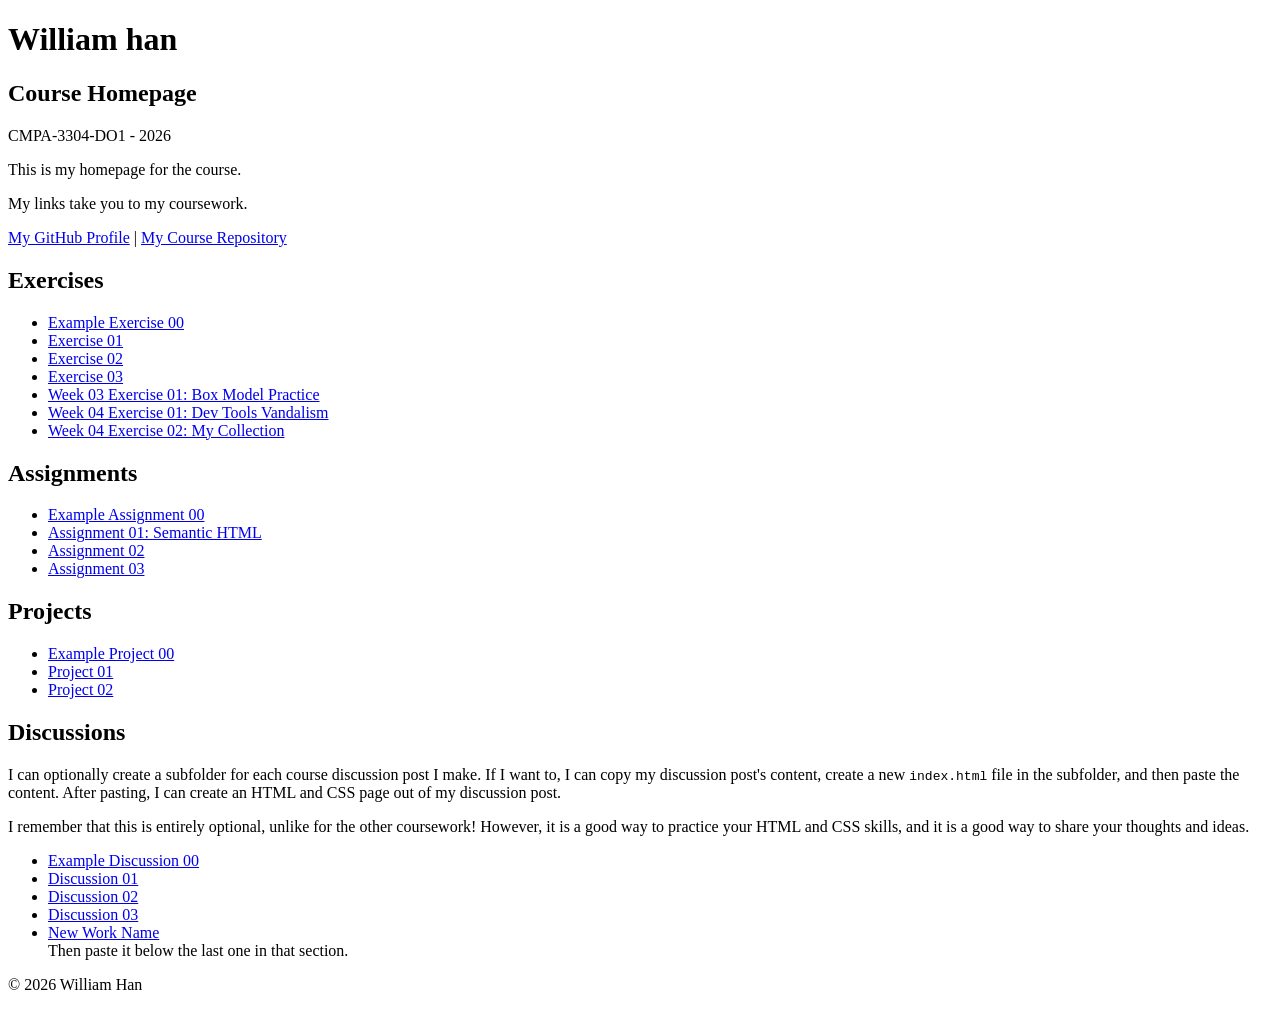
<file: index.html>
<!DOCTYPE html>

<!--

INSTRUCTIONS: HOW TO CHANGE THIS PAGE:

1. Change "Student Name" in the title above to your real name.

2. Change "Your Name" in the big heading below to your real name.

3. Change "your-username" to your real GitHub username in both links.

4. Change "your-repo-name" to the name of this repository.

5. Change "Course Name" to the name of your class.

6. Change "Semester Year" to match when you are taking this class.

7. Add links to your work:
    - Find the words that say "Exercise 01", "Assignment 01", etc.
    - Between the quote marks in href="", put the relative link to your work in the subfolder. You can simply link to the subfolder name. Take a look at the example folders and links to see how to do this.
    - For work not yet started/completed, you can leave the href="" blank until you are ready.
    - Change the words "Exercise 01" to match the name of the exercise. Do the same for assignments and projects. If you add your discussion posts, do the same for them.
    - Do this for each piece of work you finish.

8. You can add more links by copying a whole line like this:
    <li><a href="">New Work Name</a></li>
    Then paste it below the last one in that section.

9. Save your changes and push to GitHub when you are done. Remember you can use GitHub Desktop to help you with this.

Remember: During the course, if you want, you can style your homepage to introduce your own style and aesthetics. To start, keep this page simple and plain. This is just a template to get you started. Embrace the handcrafted approach to web design and development: change things to make them your own.

Remember: You must have a GitHub account, a new GitHub repository for this course, and this file (index.html) in that repository. 

Remember: You must create subfolders for each piece of coursework as the semester progresses.

-->

<html lang="en">
    <head>
        <meta charset="UTF-8" />
        <title>Course Homepage template</title>
        <meta charset="UTF-8" />
        <meta name="viewport" content="width=device-width, initial-scale=1.0" />
        <title>William Han - Course Homepage</title>
    </head>

    <body>
        <header>
            <h1>William han</h1>
            <h2>Course Homepage</h2>
            <p>CMPA-3304-DO1 - 2026</p>
            <p>This is my homepage for the course.</p>
            <p>My links take you to my coursework.</p>
            <nav>
                <a href="https://github.com/wihan232">My GitHub Profile</a>
                |
                <a href="https://github.com/wihan232/cmpa3304-course-portfolio">
                    My Course Repository
                </a>
            </nav>
        </header>

        <main>
            <section>
                <h2>Exercises</h2>
                <ul>
                    <li>
                        <a href="example-exercise-00/">Example Exercise 00</a>
                    </li>
                    <li><a href="exercise-01/">Exercise 01</a></li>
                    <li><a href="exercise-02/">Exercise 02</a></li>
                    <li><a href="exercise-03/">Exercise 03</a></li>
                    <li><a href="week-03-exercise-01/">Week 03 Exercise 01: Box Model Practice</a></li>
                    <li><a href="week-04-exercise-01/">Week 04 Exercise 01: Dev Tools Vandalism</a></li>
                    <li><a href="week-04-exercise-02/">Week 04 Exercise 02: My Collection</a></li>
                </ul>
            </section>

            <section>
                <h2>Assignments</h2>
                <ul>
                    <li>
                        <a href="example-assignment-00/">
                            Example Assignment 00
                        </a>
                    </li>
                    <li><a href="assignment-01/">Assignment 01: Semantic HTML</a></li>
                    <li><a href="assignment-02/">Assignment 02</a></li>
                    <li><a href="assignment-03/">Assignment 03</a></li>
                    
                </ul>
            </section>

            <section>
                <h2>Projects</h2>
                <ul>
                    <li>
                        <a href="example-project-00/">Example Project 00</a>
                    </li>
                    <li><a href="project-01/">Project 01</a></li>
                    <li><a href="project-02/">Project 02</a></li>
                </ul>
            </section>

            <section>
                <h2>Discussions</h2>
                <p>
                    I can optionally create a subfolder for each course
                    discussion post I make. If I want to, I can copy my
                    discussion post's content, create a new
                    <code>index.html</code>
                    file in the subfolder, and then paste the content. After
                    pasting, I can create an HTML and CSS page out of my
                    discussion post.
                </p>
                <p>
                    I remember that this is entirely optional, unlike for the
                    other coursework! However, it is a good way to practice your
                    HTML and CSS skills, and it is a good way to share your
                    thoughts and ideas.
                </p>
                <ul>
                    <li>
                        <a href="example-discussion-00/">
                            Example Discussion 00
                        </a>
                    </li>
                    <li><a href="discussion-01/">Discussion 01</a></li>
                    <li><a href="discussion-02/">Discussion 02</a></li>
                    <li><a href="discussion-03/">Discussion 03</a></li>

                    <li><a href="newwork-01">New Work Name</a></li>
                    Then paste it below the last one in that section.
                </ul>
            </section>
        </main>

        <footer>
            <p>&copy; 2026 William Han</p>
        </footer>
    </body>
</html>
</file>
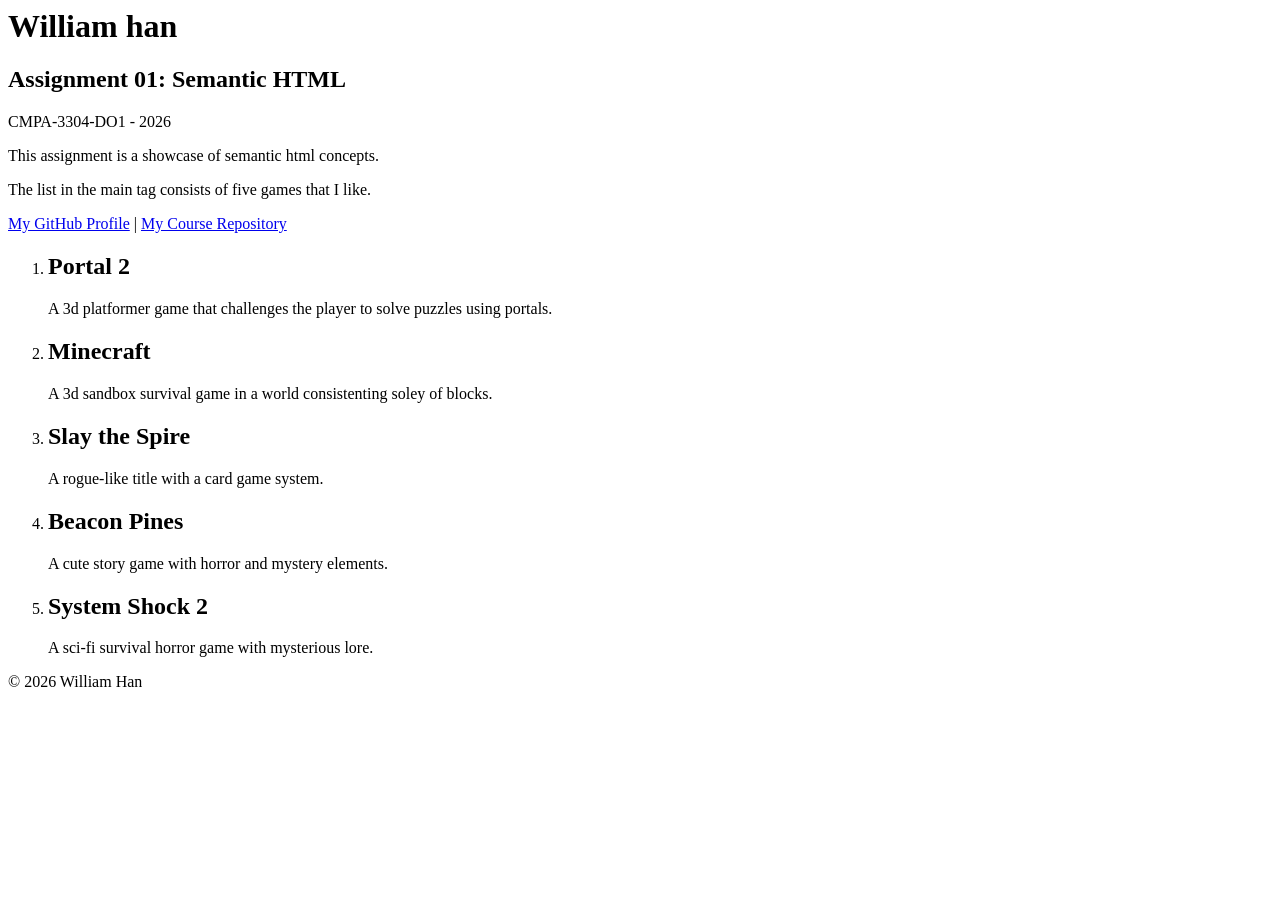
<file: assignment-01/index.html>
<html lang="en">
    <head>
        <meta charset="UTF-8" />
        <title>Assignment 01: Semantic HTML</title>
        <meta charset="UTF-8" />
        <meta name="viewport" content="width=device-width, initial-scale=1.0" />
        <title>William Han - Assignment 01: Semantic HTML</title>
    </head>


    <body>
        <header>
            <h1>William han</h1>
            <h2>Assignment 01: Semantic HTML</h2>
            <p>CMPA-3304-DO1 - 2026</p>
            <p>This assignment is a showcase of semantic html concepts.</p>
            <p>The list in the main tag consists of five games that I like.</p>
            <nav>
                <a href="https://github.com/wihan232">My GitHub Profile</a>
                |
                <a href="https://github.com/wihan232/cmpa3304-course-portfolio">
                    My Course Repository
                </a>
            </nav>
            

        </header>

        <main>

            <ol>
                <li>
                    <h2>Portal 2</h2>
                    <p>A 3d platformer game that challenges the player to solve puzzles using portals. </p>
                </li>
                <li>
                    <h2>Minecraft</h2>
                    <p>A 3d sandbox survival game in a world consistenting soley of blocks.</p>
                </li>
                <li>
                    <h2>Slay the Spire</h2>
                    <p>A rogue-like title with a card game system.</p>
                </li>
                <li>
                    <h2>Beacon Pines</h2>
                    <p>A cute story game with horror and mystery elements.</p>
                </li>
                <li>
                    <h2>System Shock 2</h2>
                    <p>A sci-fi survival horror game with mysterious lore.</p>
                </li>
            </ol>


        </main>

        <footer>
            <p>&copy; 2026 William Han</p>
        </footer>
    </body>
</html>
</file>
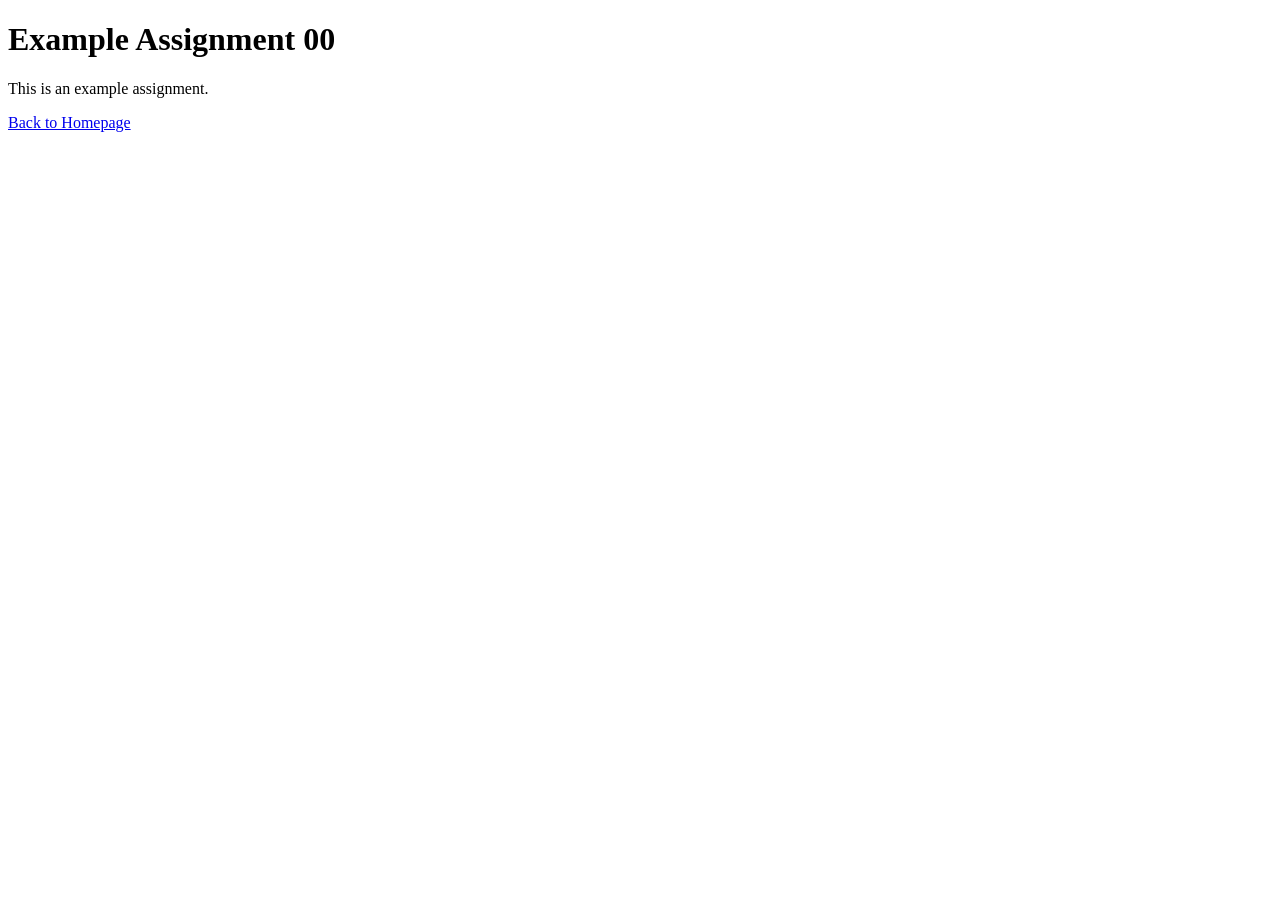
<file: example-assignment-00/index.html>
<!DOCTYPE html>
<html lang="en">
    <head>
        <meta charset="UTF-8" />
        <meta name="viewport" content="width=device-width, initial-scale=1.0" />
        <title>Example Assignment 00</title>
    </head>
    <body>
        <h1>Example Assignment 00</h1>
        <p>This is an example assignment.</p>
        <a href="../index.html">Back to Homepage</a>
    </body>
</html>
</file>
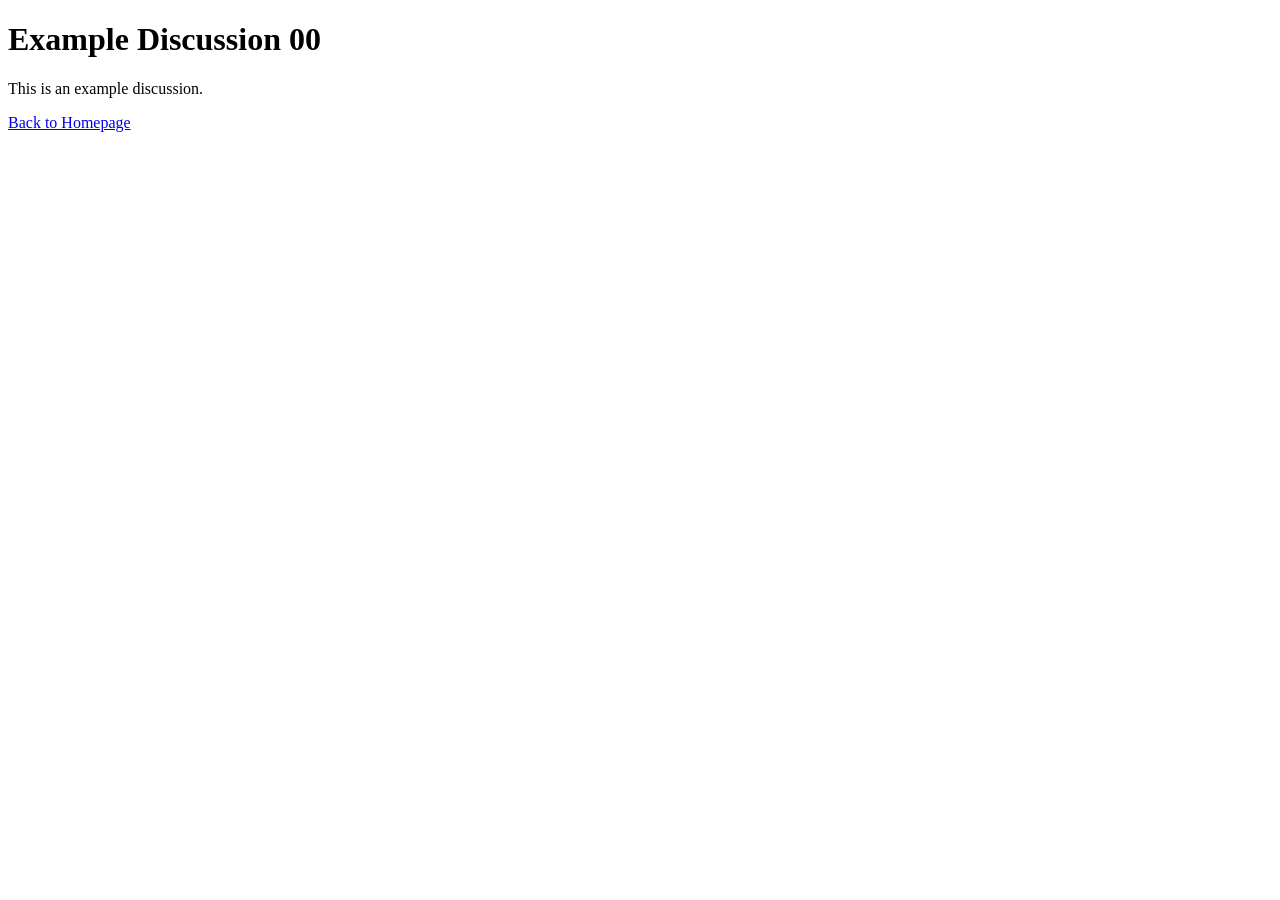
<file: example-discussion-00/index.html>
<!DOCTYPE html>
<html lang="en">
    <head>
        <meta charset="UTF-8" />
        <meta name="viewport" content="width=device-width, initial-scale=1.0" />
        <title>Example Discussion 00</title>
    </head>
    <body>
        <h1>Example Discussion 00</h1>
        <p>This is an example discussion.</p>
        <a href="../index.html">Back to Homepage</a>
    </body>
</html>
</file>
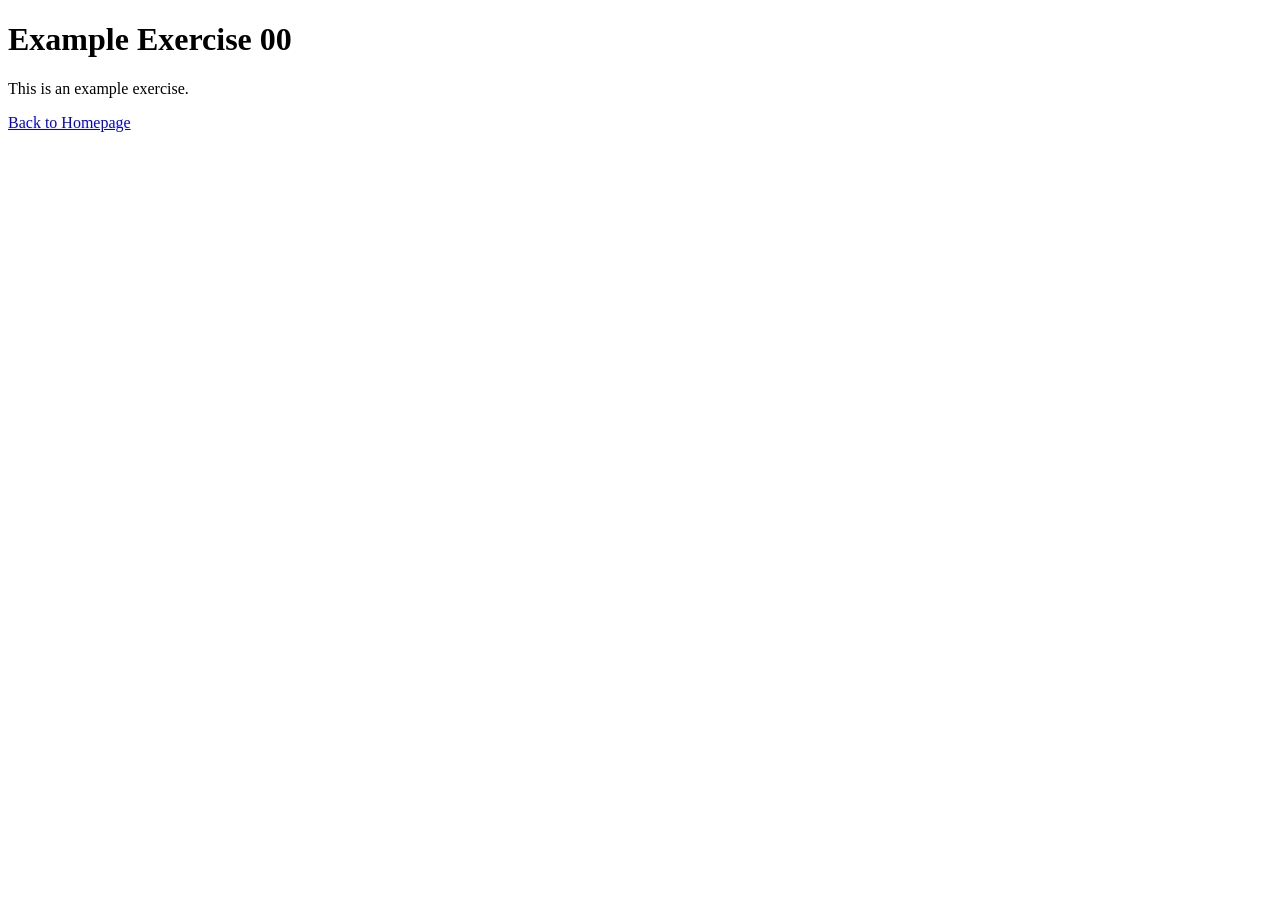
<file: example-exercise-00/index.html>
<!DOCTYPE html>
<html lang="en">
    <head>
        <meta charset="UTF-8" />
        <meta name="viewport" content="width=device-width, initial-scale=1.0" />
        <title>Example Exercise 00</title>
    </head>
    <body>
        <h1>Example Exercise 00</h1>
        <p>This is an example exercise.</p>
        <a href="../index.html">Back to Homepage</a>
    </body>
</html>
</file>
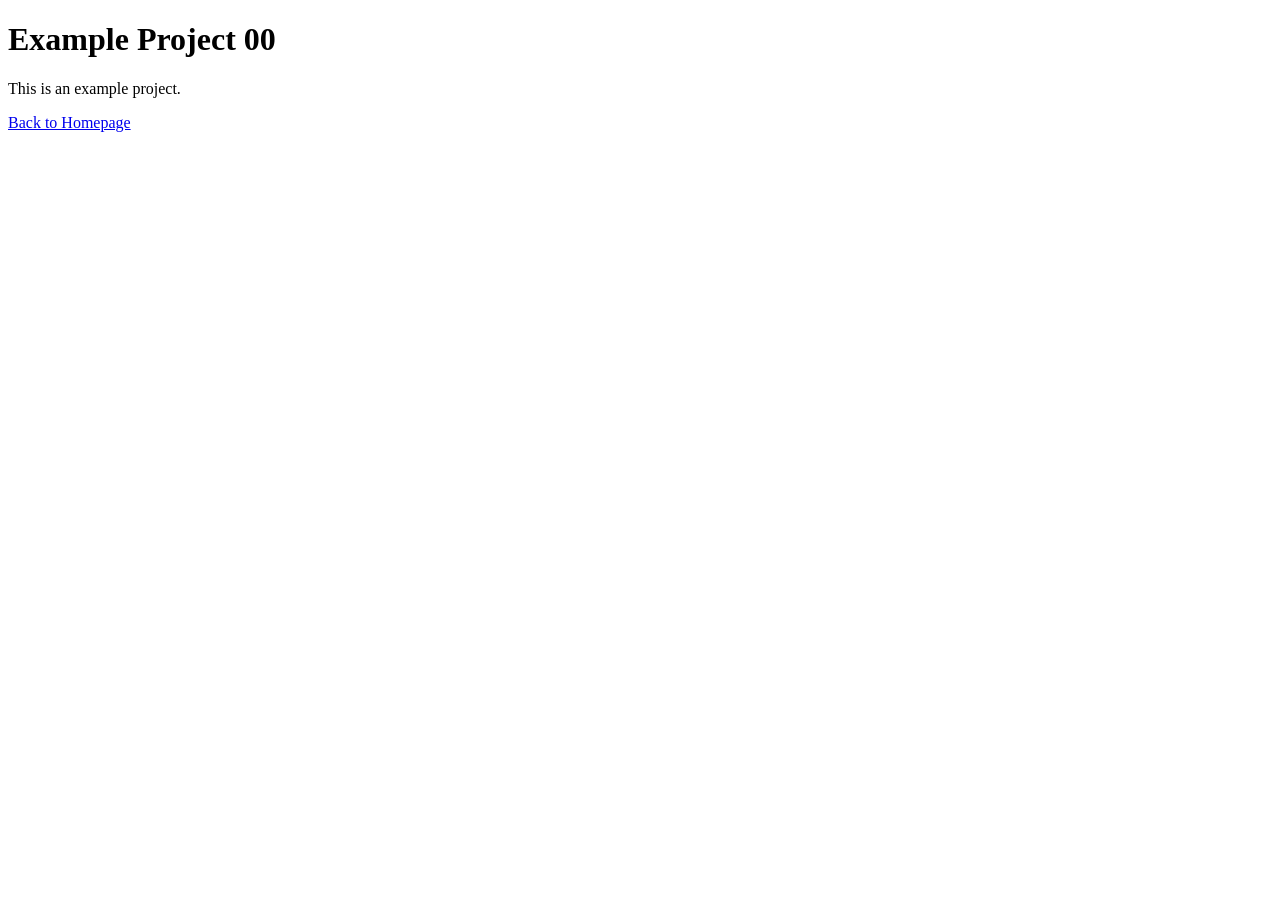
<file: example-project-00/index.html>
<!DOCTYPE html>
<html lang="en">
    <head>
        <meta charset="UTF-8" />
        <meta name="viewport" content="width=device-width, initial-scale=1.0" />
        <title>Example Project 00</title>
    </head>
    <body>
        <h1>Example Project 00</h1>
        <p>This is an example project.</p>
        <a href="../index.html">Back to Homepage</a>
    </body>
</html>
</file>
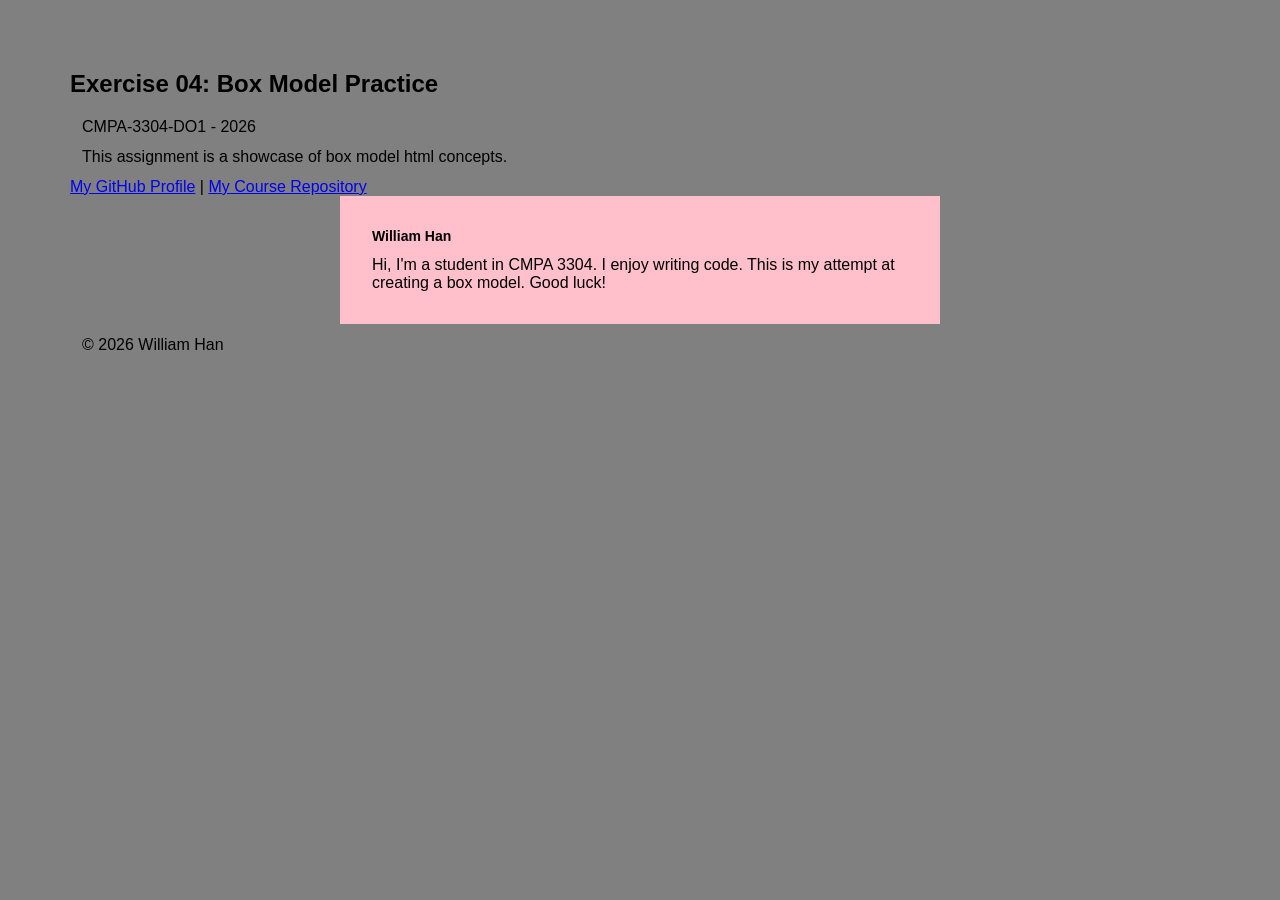
<file: week-03-exercise-01/index.html>
<html lang="en">
    <head>
        <meta charset="UTF-8" />
        <title>Exercise 04: Box Model Practice</title>
        <meta charset="UTF-8" />
        <meta name="viewport" content="width=device-width, initial-scale=1.0" />
        <title>William Han - Exercise 04: Box Model Practice</title>
    </head>


    <body>
        <header>
            <title>William han</title>
            <h2>Exercise 04: Box Model Practice</h2>
            <p>CMPA-3304-DO1 - 2026</p>
            <p>This assignment is a showcase of box model html concepts.</p>
            <link rel="stylesheet" href="style.css"></link>
            
            <nav>
                <a href="https://github.com/wihan232">My GitHub Profile</a>
                |
                <a href="https://github.com/wihan232/cmpa3304-course-portfolio">
                    My Course Repository
                </a>
            </nav>
            

        </header>

        <div class="card">
            <h1>William Han</h1>
            <p>Hi, I'm a student in CMPA 3304. I enjoy writing code. This is my attempt at creating a box model. Good luck!</p>
        </div>

        
        <footer>
            <p>&copy; 2026 William Han</p>
        </footer>
    </body>
</html>
</file>
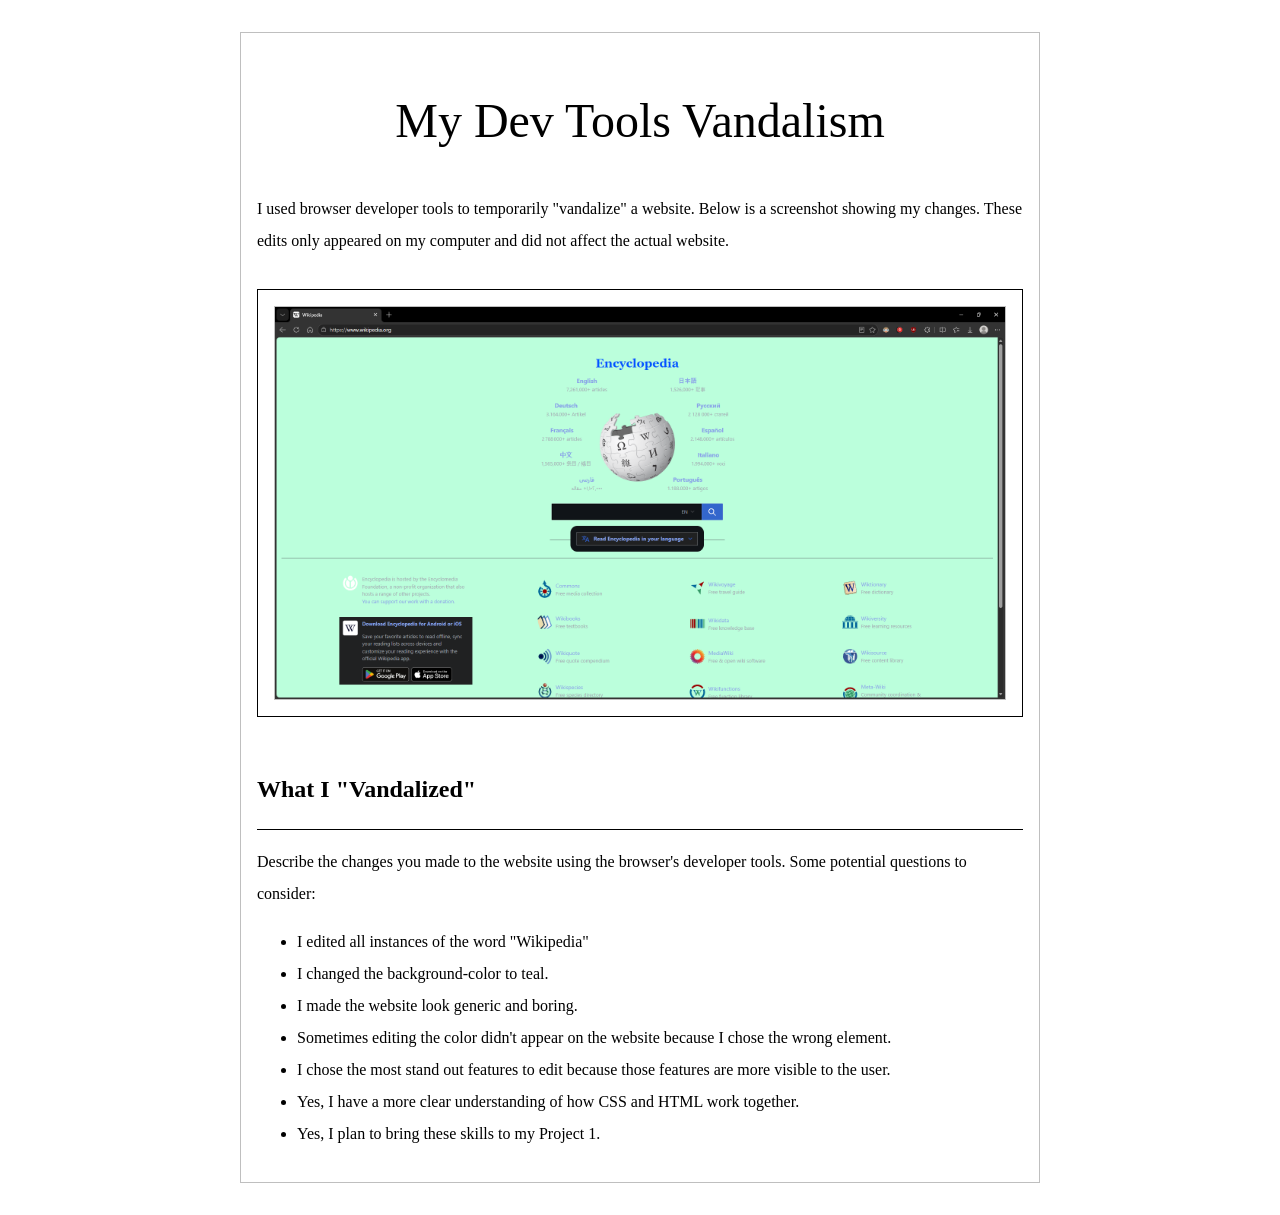
<file: week-04-exercise-01/index.html>
<!DOCTYPE html>
<html lang="en">

<head>
    <meta charset="UTF-8" />
    <meta name="viewport" content="width=device-width, initial-scale=1.0" />
    <title>Week 04 Exercise 01 - My Dev Tools Vandalism</title>
    <link rel="stylesheet" href="./style.css" />
</head>

<body>
    <main>
        <h1>My Dev Tools Vandalism</h1>
        <p>
            I used browser developer tools to temporarily "vandalize" a
            website. Below is a screenshot showing my changes. These edits
            only appeared on my computer and did not affect the actual
            website.
        </p>
        <div class="screenshot-container">
            <!-- 
                IMPORTANT: Update the src attribute below to match your screenshot filename.
                Example: If your screenshot is named "apple-dot-com-but-with-papyrus-font.png", change the line to:
                src="./apple-dot-com-but-with-papyrus-font.png"
            -->
            <img src="./Wikipedia-Encyclopedia.png" alt="Screenshot of the webpage I vandalized" />
        </div>
        <h2>What I "Vandalized"</h2>
        <p>
            Describe the changes you made to the website using the browser's developer tools. Some potential questions
            to consider:
        <ul>
            <li>I edited all instances of the word "Wikipedia"</li>
            <li>I changed the background-color to teal.</li>
            <li>I made the website look generic and boring.</li>
            <li>Sometimes editing the color didn't appear on the website because I chose the wrong element.</li>
            <li>I chose the most stand out features to edit because those features are more visible to the user.</li>
            <li>Yes, I have a more clear understanding of how CSS and HTML work together.</li>
            <li>Yes, I plan to bring these skills to my Project 1.</li>
        </ul>
        </p>
    </main>
</body>

</html>
</file>
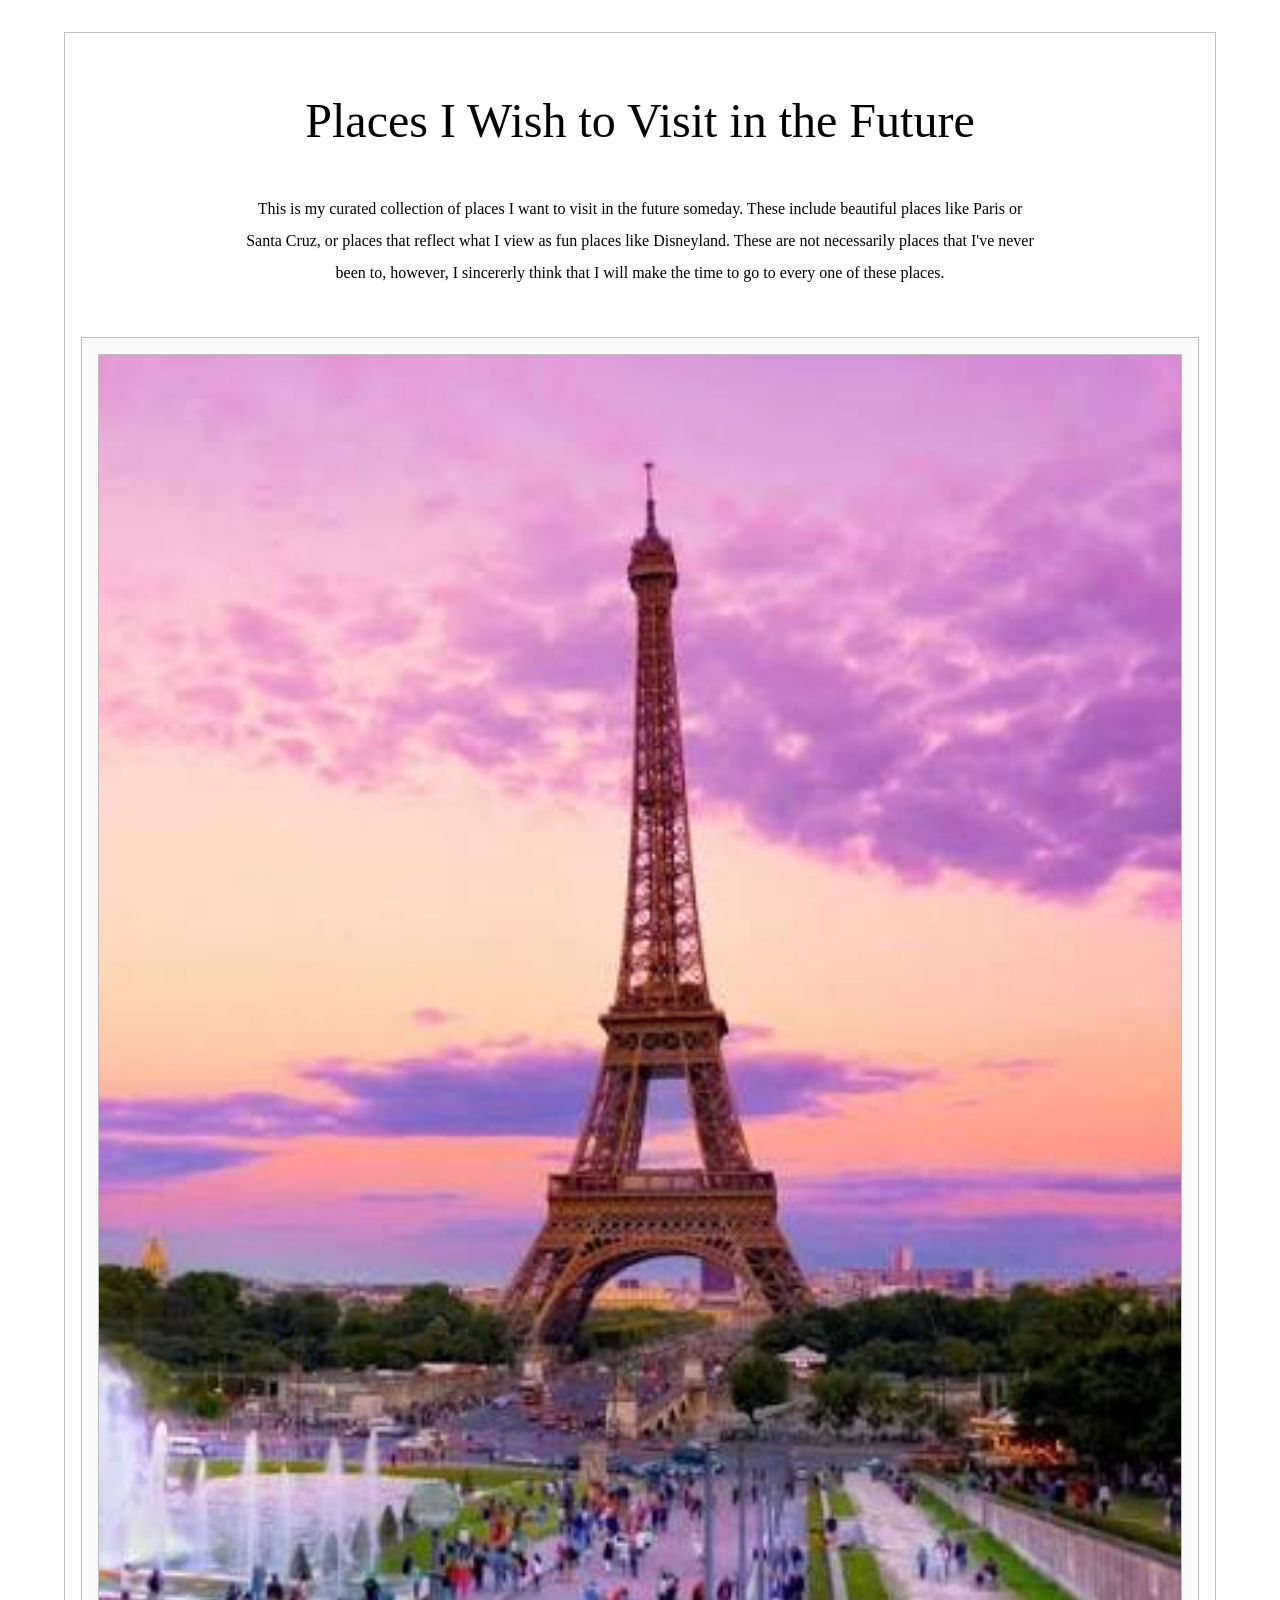
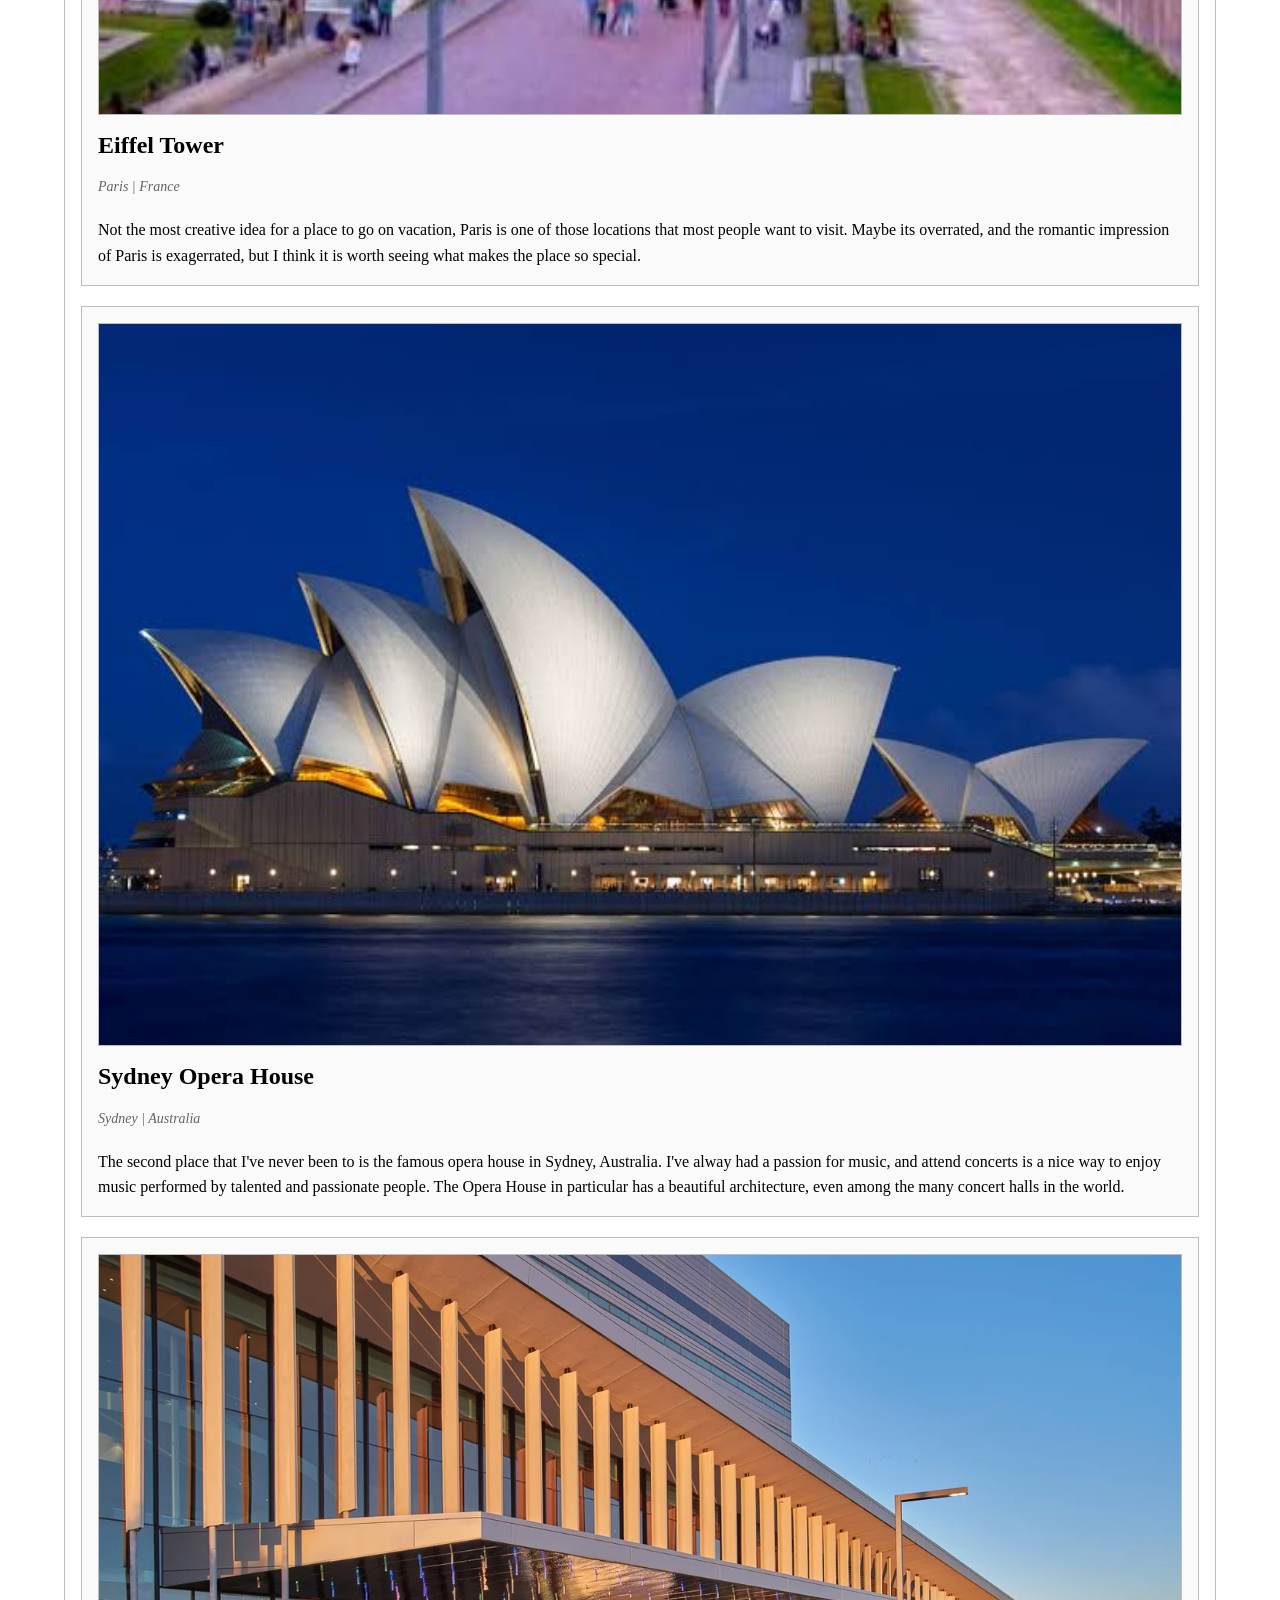
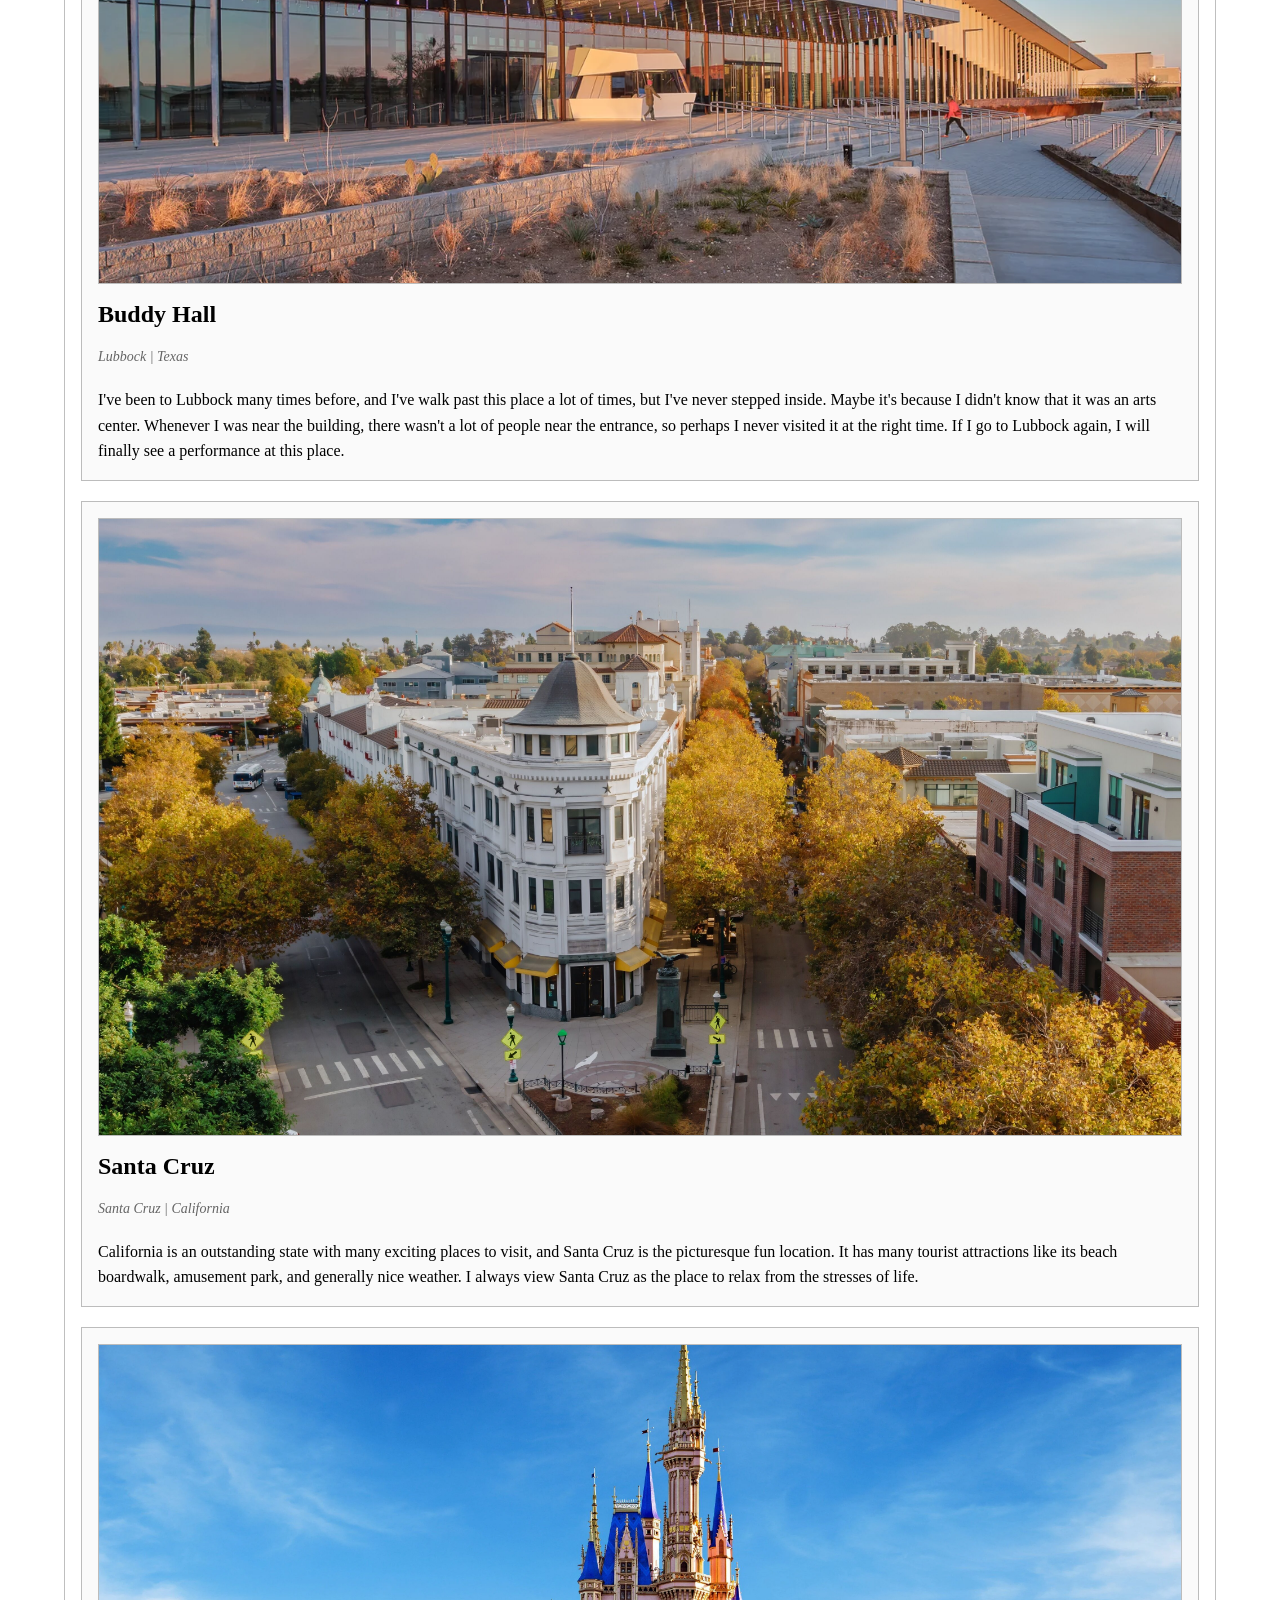
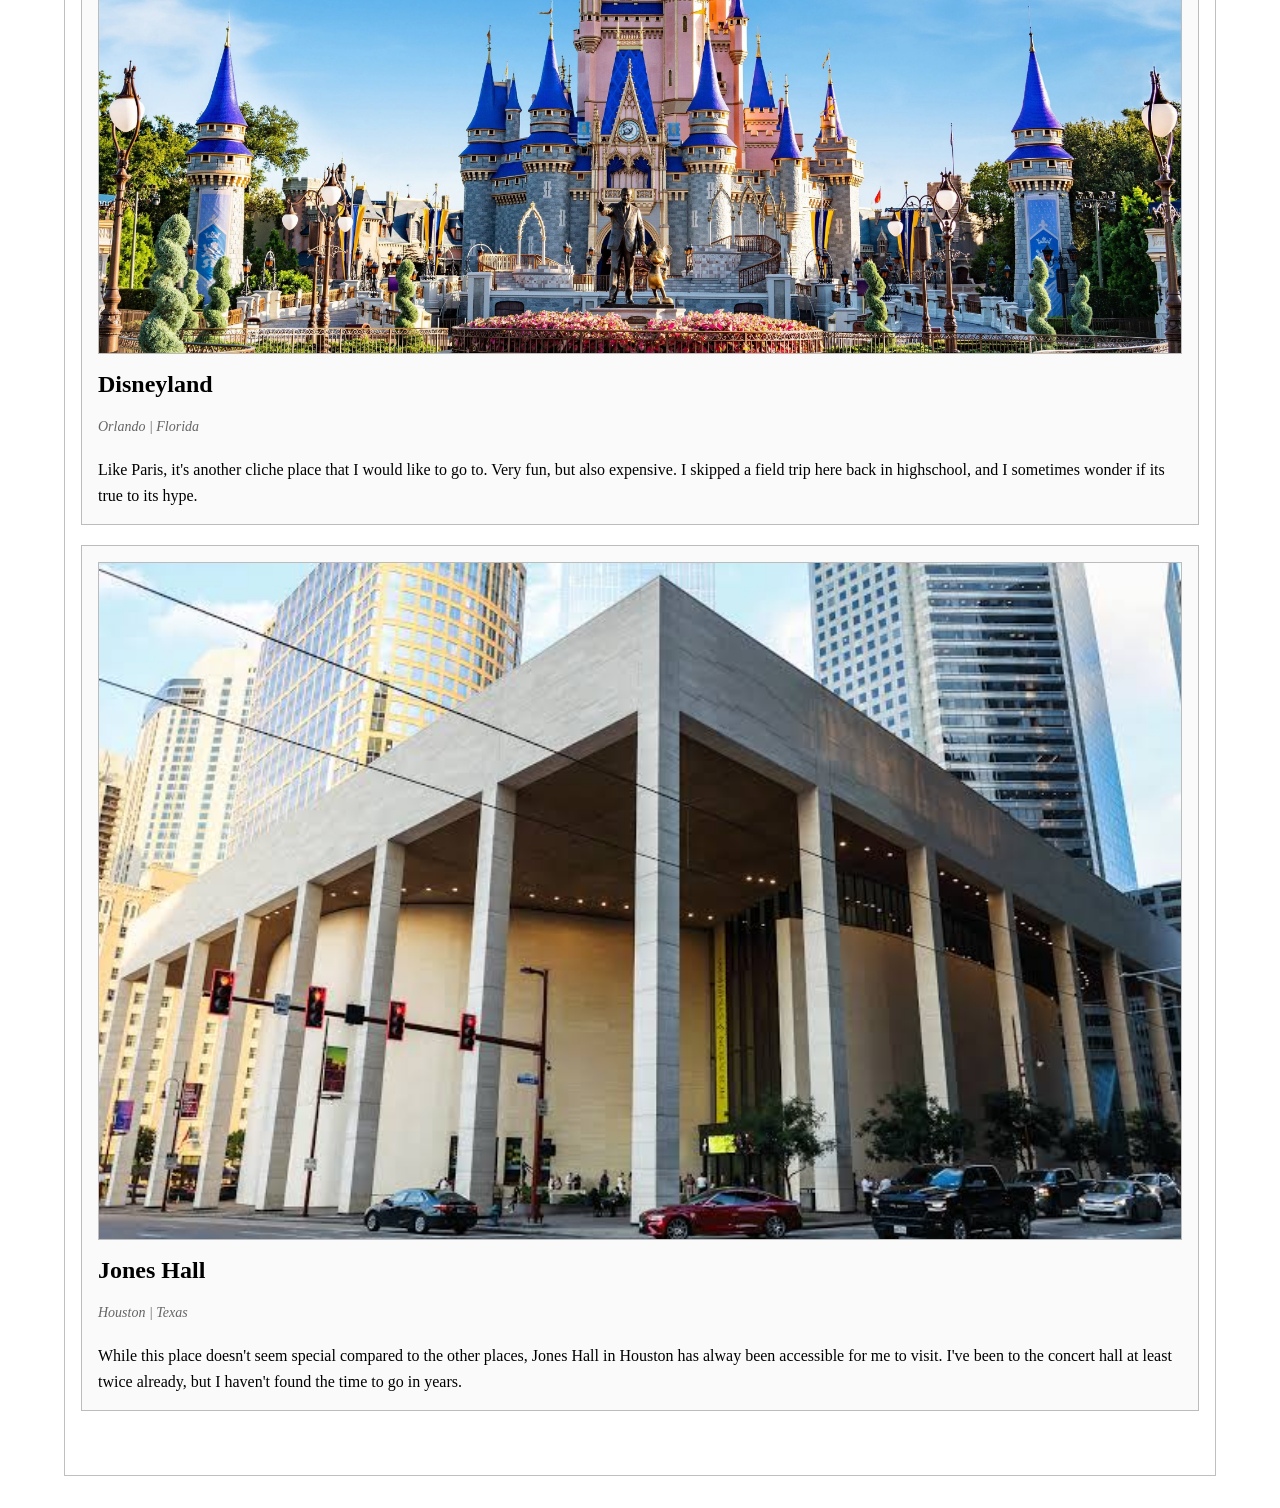
<file: week-04-exercise-02/index.html>
<!DOCTYPE html>
<html lang="en">

<head>
    <meta charset="UTF-8" />
    <meta name="viewport" content="width=device-width, initial-scale=1.0" />
    <title>Week 04 Exercise 02 - My Collection</title>
    <link rel="stylesheet" href="./style.css" />
</head>

<body>
    <main>
        <h1>Places I Wish to Visit in the Future</h1>
        <!-- 
            SAMPLE OVERVIEW TEXT
            Replace this entire paragraph with your own description.
            How do you think about your collection? Write that out here.
            P.S. Please use your own words. Be yourself.
        -->
        <p>
            This is my curated collection of places I want to visit in the future someday. These include beautiful places like Paris or Santa Cruz, or places that reflect what I view as fun places like Disneyland. These are not necessarily places that I've never been to, however, I sincererly think that I will make the time to go to every one of these places.
        </p>

        <div class="collection-grid">

            <!-- 
                SAMPLE CARD 1
                Replace this entire card with your own item.
                Keep the same structure: image, title, details, description.
            -->
            <div class="collection-card">
                <img src="./wanttovisit-01-eiffeltower.jpg" alt="Famous Landmark in Paris" />
                <h2>Eiffel Tower</h2>
                <p class="details">Paris | France</p>
                <p class="description">
                    Not the most creative idea for a place to go on vacation, Paris is one of those locations that most people want to visit. Maybe its overrated, and the romantic impression of Paris is exagerrated, but I think it is worth seeing what makes the place so special.
                </p>
            </div>

            <!-- 
                SAMPLE CARD 2
                Replace this entire card with your own item.
                Notice the structure is identical to Sample Card 1.
            -->
            <div class="collection-card">
                <img src="./wanttovisit-02-sydneyopera.jpg" alt="The Sydney Opera House" />
                <h2>Sydney Opera House</h2>
                <p class="details">Sydney | Australia</p>
                <p class="description">
                    The second place that I've never been to is the famous opera house in Sydney, Australia. I've alway had a passion for music, and attend concerts is a nice way to enjoy music performed by talented and passionate people. The Opera House in particular has a beautiful architecture, even among the many concert halls in the world.
                </p>
            </div>

            <!-- 
                PLACEHOLDER CARD 3
                Complete this card by adding your image, title, details, and description.
            -->
            <div class="collection-card">
                <img src="./wanttovisit-03-buddyhall.webp" alt="Buddy Hall Performing Arts Center in Lubbock" />
                <h2>Buddy Hall</h2>
                <p class="details">Lubbock | Texas</p>
                <p class="description">
                    I've been to Lubbock many times before, and I've walk past this place a lot of times, but I've never stepped inside. Maybe it's because I didn't know that it was an arts center. Whenever I was near the building, there wasn't a lot of people near the entrance, so perhaps I never visited it at the right time. If I go to Lubbock again, I will finally see a performance at this place.
                </p>
            </div>

            <!-- 
                PLACEHOLDER CARD 4
                Complete this card by adding your image, title, details, and description.
            -->
            <div class="collection-card">
                <img src="./wanttovisit-04-santacruz.jpg" alt="Santa Cruz California" />
                <h2>Santa Cruz</h2>
                <p class="details">Santa Cruz | California</p>
                <p class="description">
                    California is an outstanding state with many exciting places to visit, and Santa Cruz is the picturesque fun location. It has many tourist attractions like its beach boardwalk, amusement park, and generally nice weather. I always view Santa Cruz as the place to relax from the stresses of life.
                </p>
            </div>

            <!-- 
                PLACEHOLDER CARD 5
                Complete this card by adding your image, title, details, and description.
            -->
            <div class="collection-card">
                <img src="./wanttovisit-05-disneyland.webp" alt="Disneyland" />
                <h2>Disneyland</h2>
                <p class="details">Orlando | Florida</p>
                <p class="description">
                    Like Paris, it's another cliche place that I would like to go to. Very fun, but also expensive. I skipped a field trip here back in highschool, and I sometimes wonder if its true to its hype.
                </p>
            </div>

            <!-- 
                PLACEHOLDER CARD 6
                Complete this card by adding your image, title, details, and description.
            -->
            <div class="collection-card">
                <img src="./wanttovisit-06-joneshall.jpg" alt="Jones Hall Performing Arts Center in Houston" />
                <h2>Jones Hall</h2>
                <p class="details">Houston | Texas</p>
                <p class="description">
                    While this place doesn't seem special compared to the other places, Jones Hall in Houston has alway been accessible for me to visit. I've been to the concert hall at least twice already, but I haven't found the time to go in years.
                </p>
            </div>
        </div>
    </main>
</body>

</html>
</file>
<file: week-03-exercise-01/style.css>
* { box-sizing: border-box; }





body {
    font-family:'Gill Sans', 'Gill Sans MT', Calibri, 'Trebuchet MS', sans-serif;
    background-color: gray;
    margin: 30px;
    padding: 40px;
}

.card {
    max-width: 600px;
    margin: 0 auto;
    padding: 20px;
    background-color: pink;
}

h1 {
    color: black;
    font-size: 14px;
    margin: 12px;
}

p {
    color: black;
    margin: 12px;
}
</file>
<file: week-04-exercise-01/style.css>
* {
    box-sizing: border-box;
}

html,
body {
    min-height: 100vh;
    margin: 0;
}

body {
    font-family: "Times New Roman", serif;
    line-height: 2;
    display: flex;
    justify-content: center;
    align-items: flex-start;
    padding: 32px 0;
}

main {
    max-width: 800px;
    width: 90%;
    padding: 16px;
    border: 1px solid rgba(0, 0, 0, 0.25);
}

h1 {
    font-weight: normal;
    font-size: 48px;
    line-height: 1em;
    margin-top: 48px;
    margin-bottom: 48px;
    text-align: center;
}

h2 {
    font-size: 24px;
    margin-top: 48px;
    margin-bottom: 16px;
    border-bottom: 1px solid rgba(0, 0, 0, 1);
    padding-bottom: 16px;
}

p {
    margin-bottom: 16px;
}

.screenshot-container {
    margin: 32px 0;
    padding: 16px;
    border: 1px solid rgba(0, 0, 0, 1);
    text-align: center;
}

.screenshot-container img {
    max-width: 100%;
    height: auto;
    display: block;
    margin: 0 auto;
    border: 1px solid rgba(0, 0, 0, 0.25);
}
</file>
<file: week-04-exercise-02/style.css>
* {
    box-sizing: border-box;
}

html,
body {
    min-height: 100vh;
    margin: 0;
}

body {
    font-family: "Times New Roman", serif;
    line-height: 2;
    display: flex;
    justify-content: center;
    align-items: flex-start;
    padding: 32px 0;
}

main {
    max-width: 1200px;
    width: 90%;
    padding: 16px;
    border: 1px solid rgba(0, 0, 0, 0.25);
}

h1 {
    font-weight: normal;
    font-size: 48px;
    line-height: 1em;
    margin-top: 48px;
    margin-bottom: 48px;
    text-align: center;
}

main>p {
    margin-bottom: 32px;
    text-align: center;
    max-width: 800px;
    margin-left: auto;
    margin-right: auto;
}

.collection-grid {
    margin: 48px 0;
    display: flex;
    flex-direction: column;
    flex-wrap: wrap;
    gap: 20px;
}

.collection-card {
    border: 1px solid rgba(0, 0, 0, 0.25);
    background-color: #fafafa;
    padding: 16px;

    flex-basis: 300px;
    flex: 1 1 100px;
}

.collection-card img {
    width: 100%;
    height: auto;
    display: block;
    border: 1px solid rgba(0, 0, 0, 0.25);
    margin-bottom: 16px;
}

.collection-card h2 {
    font-size: 24px;
    font-weight: bold;
    margin-top: 0;
    margin-bottom: 8px;
    line-height: 1.2;
}

.collection-card .details {
    font-size: 14px;
    color: rgba(0, 0, 0, 0.6);
    margin-bottom: 16px;
    font-style: italic;
}

.collection-card .description {
    font-size: 16px;
    margin-bottom: 0;
    line-height: 1.6;
}

@media (width >= 480px){
    .collection-card{
        flex-basis: 45%;
    }
}

@media (width >= 1024px){
    .collection-card{
        flex-basis: 30%;
    }
}
</file>
